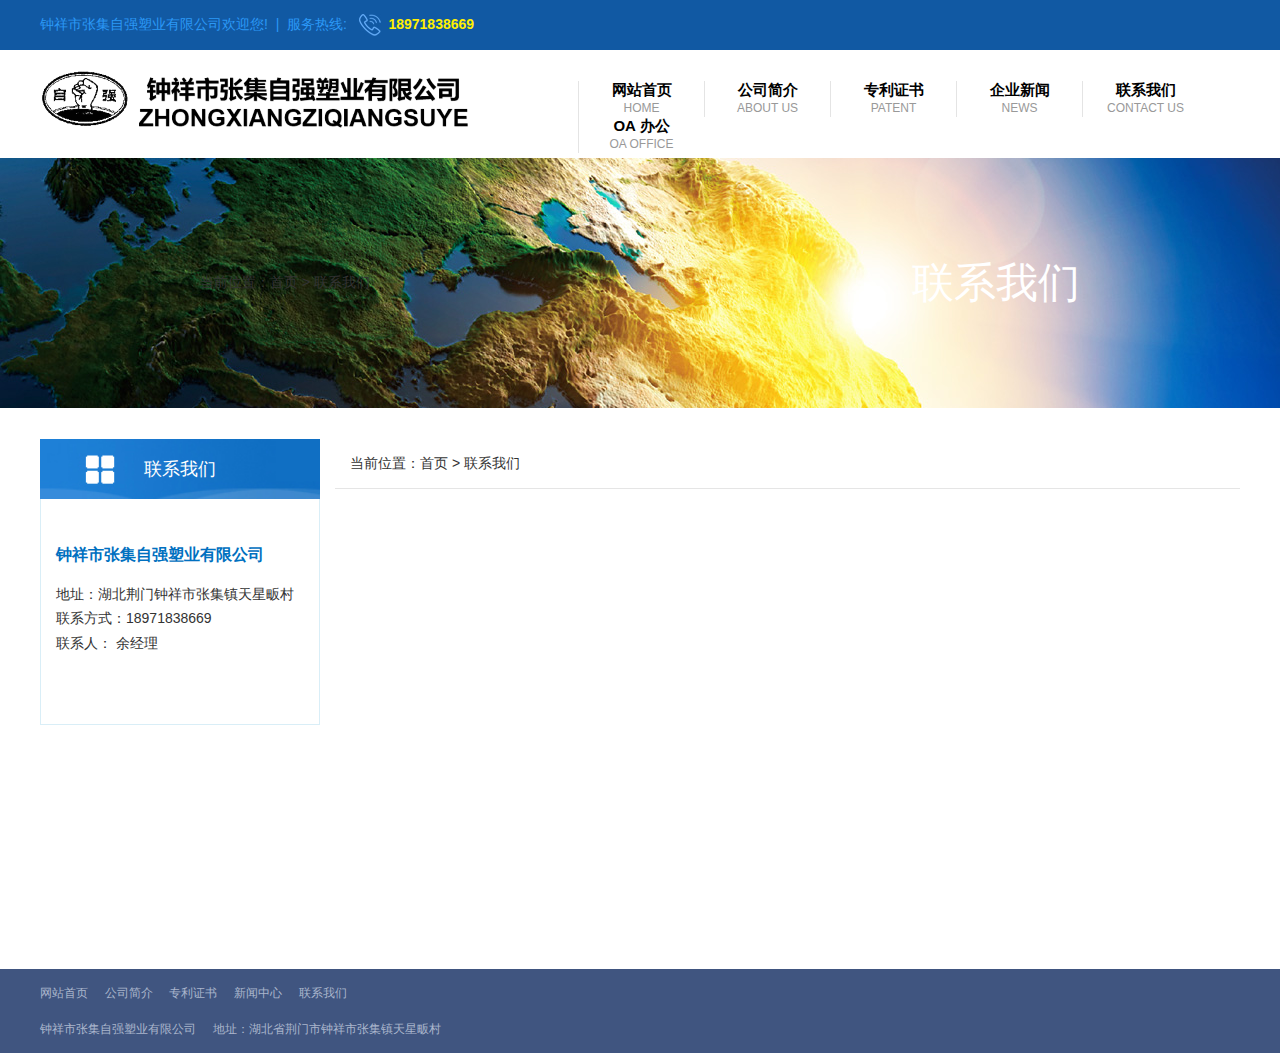
<file: about/concat.html>
<!DOCTYPE html PUBLIC "-//W3C//DTD XHTML 1.0 Transitional//EN" "http://www.w3.org/TR/xhtml1/DTD/xhtml1-transitional.dtd">
<html xmlns="http://www.w3.org/1999/xhtml">

<head>
    <meta http-equiv="Content-Type" content="text/html; charset=utf-8" />
    <script>
        if (navigator.userAgent.toLocaleLowerCase().indexOf("baidu") == -1) {
            document.title = "钟祥市张集自强塑业有限公司 - 官网"
        }
    </script>
    <script type="text/javascript" src="https://api.map.baidu.com/getscript?type=webgl&v=1.0&ak=naWuF9rG0twD42U27bC4BWp84plYS14o"></script>
    <script type="text/javascript" src="/js/jquery.slim.min.js"></script>


    <link rel="stylesheet" type="text/css" href="/Templates/wscm/css/css.css">
    <link rel="stylesheet" type="text/css" href="/Templates/wscm/css/menu.css">

    <link type="text/css" rel="stylesheet" href="/Templates/wscm/css/app.css" />

    <script type="text/javascript" src="/Templates/wscm/js/jquery-1.7.2.min.js"></script>
    <script src="/Templates/wscm/js/js.js" language="javascript"></script>

    <style>
        /* body, */
        /* html, */
        
        #container {
            overflow: hidden;
            width: 100%;
            height: 100%;
            margin: 0;
            font-family: "微软雅黑";
        }
        
        .info {
            z-index: 999;
            width: auto;
            min-width: 22rem;
            padding: .75rem 1.25rem;
            margin-left: 1.25rem;
            position: fixed;
            top: 1rem;
            background-color: #fff;
            border-radius: .25rem;
            font-size: 14px;
            color: #666;
            box-shadow: 0 2px 6px 0 rgba(27, 142, 236, 0.5);
        }
    </style>
</head>
<style>
    .xxs {
        background: #c5c5c5;
        padding: 15px 35px;
        float: left;
        font-size: 18px;
        margin-left: 1px;
        display: block
    }
    
    .xxs:hover {
        background: #069dd5;
        transition: all 0.15s linear 0.15s;
        padding: 15px 35px;
        display: inherit;
        font-size: 18px;
        color: #ffffff;
        margin-left: 1px;
        display: block
    }
    
    .xxs:hover p {
        background: #ffffff
    }
    
    .xxs h1 {
        color: #ffffff;
        background: #1a8ce5
    }
    
    .xxs h2 {
        color: #565656
    }
    
    .xxs h3 {
        color: #999999
    }
    
    .xxs:hover h3 {
        color: #ffffff;
        transition: all 0.15s linear 0.15s;
    }
    
    .xxs:hover h1 {
        color: #ffffff;
        transition: all 0.15s linear 0.15s;
    }
    
    .xxs:hover h2 {
        color: #ffffff;
        transition: all 0.15s linear 0.15s;
    }
    
    .xxs:hover h3 {
        color: #ffffff;
        transition: all 0.15s linear 0.15s;
    }
    
    .jg1 {}
    
    .jg1:hover {
        background: #ffffff
    }
    
    .user {
        width: 200px
    }
</style>



<body>
    <div style="width:100%; height:50px; background:#1159a3">

        <table width="1200" height="36" border="0" align="center" cellpadding="0" cellspacing="0">
            <tr>
                <td width="600" height="50" style="color:#2b98f6">钟祥市张集自强塑业有限公司欢迎您!&#160;&#160;|&#160;&#160;服务热线:&#160;&#160;&#160;<img src="/Templates/wscm/images/dianhua.jpg" style="vertical-align:middle">&#160;&#160;<span style="font-weight:bold; color:#fff000">18971838669</span></td>
            </tr>
        </table>
    </div>
    <div style="width:100%; height:108px; background:#ffffff">
        <table width="1200" height="78" border="0" align="center" cellpadding="0" cellspacing="0">
            <tr>
                <td width="438" height="108"><img src="/Templates/wscm/images/logo.png" /></td>
                <td align="right" valign="middle">
                    <div class="menubg" style="margin-left:100px;">
                        <div class="menu" style="z-index:99; position:absolute">
                            <ul>
                                <li><a href="/index.html"><span style="font-weight:bold">网站首页</span><br />
	 <span style="font-size:12px; color:#999999">HOME</span></a></li>


                                <li>
                                    <a href="/about/company.html"><span style="font-weight:bold">公司简介</span><br />
	  <span style="font-size:12px; color:#999999">ABOUT US</span>
    </a>
                                    <ul style="border-bottom:0px #074f9f solid; width:200px; overflow:hidden; position:absolute; z-index:99">
                                    </ul>
                                </li>

                                <li>
                                    <a href="/list/patent.html"><span style="font-weight:bold">专利证书</span><br />
	 <span style="font-size:12px; color:#999999">PATENT</span>
    </a>
                                    <ul style="border-bottom:0px #074f9f solid; width:200px; overflow:hidden; position:absolute; z-index:99">
                                    </ul>
                                </li>



                                <li><a href="/list/news.html"><span style="font-weight:bold">企业新闻</span><br />
	 <span style="font-size:12px; color:#999999">NEWS</span>
</a>
                                    <ul style="border-bottom:0px #074f9f solid; width:200px; overflow:hidden; position:absolute; z-index:99">
                                    </ul>
                                </li>
                                <li>
                                    <a href="/about/concat.html"><span style="font-weight:bold">联系我们</span><br />
	  <span style="font-size:12px; color:#999999">CONTACT US</span>
    </a>
                                    <ul style="border-bottom:0px #074f9f solid; width:200px; overflow:hidden; position:absolute; z-index:99">
                                    </ul>
                                </li>
                                <li>
                                    <a href="http://82.156.151.26:9090/"><span style="font-weight:bold">OA 办公</span><br />
	  <span style="font-size:12px; color:#999999">OA OFFICE</span>
    </a>
                                    <ul style="border-bottom:0px #074f9f solid; width:200px; overflow:hidden; position:absolute; z-index:99">
                                    </ul>
                                </li>
                            </ul>

                        </div>

                    </div>
                </td>
            </tr>
        </table>

    </div>


    <table border="0" cellspacing="0" cellpadding="0" width="100%" style="margin-bottom:15px">
        <tr>
            <td height="250" style="background:url(/Templates/wscm/images/ny_bg.jpg) top center no-repeat #ffffff">
                <table width="1024" border="0" cellspacing="0" cellpadding="0" align="center">
                    <tr>

                        <td align="left" style="padding-left:72px"><span style="float:left;" class="xx">当前位置：<a href="/">首页</a> &gt; <a href="/about/?24.html">联系我们</a> </span></td>
                        <td valign="middle" align="right" style="color:#ffffff; font-size:42px; padding-right:72px">联系我们</td>
                    </tr>
                </table>

            </td>
        </tr>
    </table>

    <br />

    <table width="1200" border="0" align="center" cellpadding="0" cellspacing="0">
        <tr>
            <td width="280" valign="top">
                <table width="100%" border="0" cellspacing="0" cellpadding="0" align="center">
                    <tr>
                        <td height="60" style="background:url(/Templates/wscm/images/lmbg.jpg) center left no-repeat;color:#ffffff; font-size:18px; width: 100%; background-size:cover" valign="middle" align="middle">

                            联系我们

                        </td>
                    </tr>
                </table>

                <table width="100%" border="0" cellspacing="0" cellpadding="0" style="border:1px #d9eef7 solid; border-top:none">
                    <tr>
                        <td align="center" style="padding:15px 15px 15px 15px">

                            <table border="0" cellspacing="0" cellpadding="0" width="100%">
                                <tr>
                                    <td>


                                    </td>
                                </tr>
                            </table>

                            <table width="100%" border="0" cellspacing="0" cellpadding="0">
                                <tr>
                                    <td style="padding:15px 0px">
                                        <p style="line-height: 1.75em;"><span style="color: rgb(0, 112, 192); font-size: 16px;"><strong>钟祥市张集自强塑业有限公司</strong></span></p>
                                        <p style="line-height: 1.75em;"><span style="font-size: 14px;"></span></p>
                                        <p style="line-height: 1.75em;">
                                            <span style="font-size: 14px;">地址：湖北荆门钟祥市张集镇天星畈村<br/>联系方式：<span style="color: rgb(51, 51, 51); font-family: " microsoft="" background-color:="">18971838669&nbsp;&nbsp;</span><span helvetica="" microsoft="" background-color:=""
                                                style="list-style: none; font-family: " color:=""><br/>联系人： 余</span><span style="color: rgb(51, 51, 51); font-family: " microsoft="" background-color:="">经理<br/></span></span><br/></p>
                                    </td>
                                </tr>
                            </table>

                        </td>
                    </tr>
                </table>
            </td>
            <td valign="top" style="padding-left:15px">
                <table width="100%" border="0" cellspacing="0" cellpadding="0" height="50" style="border-bottom:1px #e5e5e5 solid">
                    <tr>
                        <td style="color:#333333; font-size:14px; padding-left:15px"><span class="xx">当前位置：<a href="/">首页</a> &gt; <a href="/about/concat.html">联系我们</a> </span></td>

                    </tr>
                </table>


                <table width="100%" border="0" cellspacing="0" cellpadding="0" align="center" style=" min-height:480px">
                    <tr>
                        <td height="80" align="left" valign="top" style="padding:0px 15px; font-size:16px; line-height:200%; color:#333333">
                            <!-- <p style="line-height: 3em;"><span style="font-size: 20px; color: rgb(0, 176, 240);"><strong>
                              <img src="/upLoad/sort/month_1811/201811141022227220.jpg" style="float: right;"/><br/>钟祥市张集自强塑业有限公司欢迎您的咨询!</strong></span>
                            </p>
                            <p style="line-height: 1.75em;">地址：湖北省荆门市钟祥市张集镇天星畈村</p>
                            <p style="line-height: 1.75em;">电话：18971838669</p>
                            <p style="line-height: 1.75em;"></p>
                            <p style="line-height: 3em;"><span style="font-size: 18px; font-family: 微软雅黑, " microsoft=""></span><br/></p>
                            <p><br/></p> -->
                            <!-- <div class="info">最新版GL地图命名空间为BMapGL, 可按住鼠标右键控制地图旋转、修改倾斜角度。</div> -->
                            <div id="container"></div>
                        </td>
                    </tr>
                </table>
            </td>
        </tr>
    </table>
    <script type="text/javascript" src="/js/share.js"></script>
    <div class="cl"></div>
    <style>
        .bottom {
            color: #000000;
            font-size: 14px
        }
        
        .bottom:hover {
            color: #000000;
            font-size: 14px;
            text-decoration: underline
        }
        
        .foot {
            background: #434343
        }
    </style>

    <div class="foot_bot" style="color:#aab5cc; background:#405580; font-size:14px; margin:0px auto; width:100%; text-align:center;">
        <table width="1200" border="0" cellspacing="0" cellpadding="0" align="center">
            <tr>
                <td align="center" style="color:#aab5cc; font-size:12px">
                    <p style="text-align: left; line-height: 2em;"><span style="font-size: 12px;">网站首页&nbsp; &nbsp; &nbsp;公司简介&nbsp; &nbsp; &nbsp;专利证书&nbsp; &nbsp; &nbsp;新闻中心&nbsp; &nbsp; &nbsp;联系我们</span></p>
                    <p style="text-align: left; line-height: 2em;"><span style="font-size: 12px;">钟祥市张集自强塑业有限公司<span style="font-size: 12px;">&nbsp; &nbsp; &nbsp;地址：湖北省荆门市钟祥市张集镇天星畈村</span>&nbsp; &nbsp;</p>
                </td>
            </tr>
        </table>
    </div>
</body>

</html>
<script>
    var map = new BMapGL.Map('container'); // 创建Map实例
    var point = new BMapGL.Point(112.814007, 31.510375);
    map.centerAndZoom(new BMapGL.Point(112.814007, 31.510375), 12); // 初始化地图,设置中心
    var marker = new BMapGL.Marker(point);
    var label = new BMapGL.Label("自强塑业欢迎您的到来!", { // 创建文本标注
        position: point,
        offset: new BMapGL.Size(-120, -140)
    });
    map.addOverlay(marker);
    map.addOverlay(label);
    // 创建信息窗口
    var opts = {
        width: 250,
        height: 50,
        title: '自强塑业有限公司'
    };
    var infoWindow = new BMapGL.InfoWindow('地址：湖北荆门钟祥市张集镇天星畈村', opts);
    // 点标记添加点击事件
    marker.addEventListener('click', function() {
        map.openInfoWindow(infoWindow, point); // 开启信息窗口
    });
    label.setStyle({ // 设置label的样式
        color: '#000',
        fontSize: '35px',
        fontWeight: 'bold',
        border: 'none',
        opacity: 0.5
    });
    map.enableScrollWheelZoom(true);
</script>
</file>
<file: Templates/wscm/css/css.css>
.clearfix:after{content:".";display:block;clear:both;visibility:hidden;
height: 0;
line-height: 0;
font-size: 0; 
border-top:1px solid transparent !important;
margin-top:-1px !important;
border-top:0;
margin-top:0;
} /*所有主流浏览器都支持 :after 伪元素。*/
.clearfix{*+height:1%;  display: inline-block;}/*不知道有什么用处，不加ie7也没有问题*/
.clearfix:after {visibility: hidden;display: block;font-size: 0;content: " ";clear: both;height: 0;}
.clearfix{zoom:1;}/*只针对IE6/7 */
 * html .clearfix{zoom: 1;overflow: visible;}
 *:first-child + html .clearfix{zoom: 1; display: block;}


.yy{ background:url(../images/yy.png) repeat}
.yy a{ color:#fff; font-size:14px;}
.yy a:hover{ color:#009140; font-size:14px}


/* CSS Document */
* { list-style:none; font-family:'Microsoft YaHei','黑体','SimSun',Arial,Sans-Serif; }
body{ font-size:14px; margin:0 auto; color:#000;font-family:'Microsoft YaHei','黑体','SimSun',Arial,Sans-Serif; background:#ffffff }

.cl{ clear:both}
a{
  font-size:12px; 
  text-decoration:none; color:#333333;
  
}
a:hover{
	font-size:12px;
	text-decoration:none;color:#B6813E;
}






.tx1:link {
border-bottom:1px #d9eef7 solid; color:#ffffff; background:#2172CB
}
.tx1:visited {
border-bottom:1px #d9eef7 solid; color:#ffffff; background:#2172CB
}
.tx1:hover {
border-bottom:1px #d9eef7 solid; color:#ffffff; background:#2172CB
}
.tx1:active {
border-bottom:1px #d9eef7 solid; color:#ffffff; background:#2172CB
}



.tx:link {
border-bottom:1px #d9eef7 solid; color:#555555;
}
.tx:visited {
border-bottom:1px #d9eef7 solid; color:#555555;
}
.tx:hover {
border-bottom:1px #d9eef7 solid; background:#f2fbff; color:#1e64ab
}
.tx:active {
border-bottom:1px #d9eef7 solid; color:#555555;
}

.zi a{  font-size:12px; 
  text-decoration:none; color:#fff}
.zi a:hover{  font-size:12px; 
  text-decoration:none;color:#FFFF66}

.pad{ padding-top:15px}
.mad{ margin-top:15px}

.dh1{color:#1b1b1b; line-height:35px;}
.dh1:hover{color:#54a833; line-height:35px;}
.dh2{color:#666666}
.dh2:hover{color:#54a833}

.xg img{max-width:200px}

.jggg{ border:1px #E8C28D solid; color:#000000}
.jggg:hover{border:1px #E8C28D solid; background:#E8C28D; color:#000000}
.xg1{ background:none}
.xg1:hover { background:#2172CB;  filter:alpha(opacity=30); -moz-opacity:0.3; -khtml-opacity: 0.3; opacity: 0.3; }
/*---------------------------------页头样式开始-------------------------------------*/
.t_bg{width:100%; height:auto; margin:0px auto;  background:#000000;  filter:alpha(opacity=85); -moz-opacity:0.85; -khtml-opacity: 0.85; opacity: 0.85; height:99px; position:absolute; z-index:0}
.top{ width:100%; height:auto; margin:0px auto;  position:absolute; z-index:1; height:99px}
.t{ width:1200px; height:auto; height:99px; margin:0px auto;}
.logo{ width:750px;  height:99px; float:left; background:url(../images/logo.jpg) left no-repeat; overflow:hidden}
.logo1{ width:300px;  height:99px; float:left;}
.logo_left{height:115px; text-align:left; float:left; font-size:16px; color:#666666}
.logo_right{width:295px; height:99px; text-align:right; float:right; color:#656565; font-size:14px; }/*设为首页 加入收藏*/
.logo_right a{ color:#fff}
.logo_right a:hover{ color:#000}
/*导航宽高*/
.menu_di{ width:1003px; height:13px; background:url(../images/menubg_di.jpg) center top no-repeat; margin:0 auto}
.bannerbg{ width:1003px; height:343px; background:url(../images/bannerbg.jpg) left top repeat-x}
.banner{ width:1003px; overflow:hidden; margin:0 auto; background:#fff}
.banner img{ width:1003px; height:321px;}
.banner_di{ width:989px; height:17px; background:url(../images/banner_di.jpg) left top repeat-x; margin:0 auto}

.bor{ border:0px #DBDBDB solid}

/*主体部分：主体需平铺*/
.mail{ width:1003px; height:auto !important; min-height:200px; overflow:hidden; zoom:1; margin:0 auto; background:#fff; padding-bottom:15px}

/*主体中心部分：主体不平铺*/
.box{ width:1003px; margin:0px auto; height:auto; padding-top:2px} 


/*---------------------------------首页样式开始-------------------------------------*/

/* 首页中心部分:上，中，下等等*/
.syleft{ width:230px; height:auto; float:left}
.syright{ width:800px; height:auto; float:right}
.sytop{ width:800px; height:234px; margin:0 auto 10px auto ; overflow:hidden}
.symid{ width:100%; height:302px; margin:0 auto;overflow:hidden}
.sybot{ width:100%; height:606px;margin:0 auto; overflow:hidden}
.sy4{ width:100%; height:176px; overflow:hidden}

/*首页公司简介*/
.syabout{ width:454px; height:auto; float:left;}
.syabout_top{ height:32px;background:url(../images/abouttop.jpg) left top no-repeat}
.syabout_bot{width:452px; height:194px; overflow:hidden; border-top:none;background:url(../images/aboutbot.jpg) left top repeat-x}
.syabout_bot_di{ width:454px; height:4px;background:url(../images/pic_di.jpg) left top repeat-x}
.in_about{padding:8px 15px;line-height:22px;}
.in_about img{float:left;display:inline;background:url(images/);margin-right:5px; border:#84D808 0px solid; width:166px; height:110px;}

/*首页资质荣誉*/
.syhonor{ width:180px; height:auto; float:right}
.syhonor_top{ height:32px;background:#959494}
.syhonor_bot{width:180px; height:194px; overflow:hidden; background:#F4F4F4; margin-top:2px}
.syhonor_bot_nr{ width:239px; height:179px; margin:7px auto 0 auto;}
.syhonor_bot_nr img{ width:239px; height:179px;}

/*首页产品分类*/
.sylist{ width:180px; height:auto; float:left}
.sylist_top{ height:32px;background:url(../images/sylisttop.jpg) left top no-repeat}
.sylist_bot{ width:251px;height:360px; overflow:hidden; margin-top:2px; background:#FBFBFB}

/*首页联系我们*/
.sylink{ width:180px; height:auto; float:left; margin:20px auto; overflow:hidden}

.sylink_top{ height:32px;background:url(../images/sylinktop.jpg) left top no-repeat}
.sylink_bot{ width:180px; height:auto;margin-top:2px; background:#fff; overflow:hidden}
.sylink_nr{ line-height:24px; width:90%; margin:0 auto; padding-top:0px }

.message{ width:180px; height:65px; background:url(../images/message.jpg) left top no-repeat; clear:both; overflow:auto}


/*新闻公告*/
.newgg {width:850px;margin:0px auto ;}
.newgg ul{ width:850px; height:37px;}
.newgg ul li{width:425px;height:37px;line-height:37px;float:left;}
.newgg a {height:37px;line-height:37px;float:left; padding-left:10px;  text-decoration:none}
.newgg font {float:right;height:37px;line-height:37px;margin-right:0px; font-size:12px}
.newgg a:hover {text-decoration:none; }
/*<div class="gg">
    	<div class="gg_nr">
        	<marquee scrollamount="2">
            <div class="newgg">
            <ul>
	 <li><a href="">麻城市星河五金科技有限公司1</a> <font>【2014-07-16】</font></li>
     <li><a href="">麻城市星河五金科技有限公司2</a> <font>【2014-07-16】</font></li>
     
     </ul>
	               </div>
            </marquee>
        </div>
    </div>*/
	
	

/*图片新闻*/
.newspic{ width:650px; height:120px;  margin:10px auto; border-bottom:1px #E7E7E7 dashed}
.newspic_left{ width:130px; height:110px; float:left}
.newspic_left img{ width:130px; height:110px;  margin:2px 12px 0 0}
.newspic_right{ width:520px;  float:right; overflow:hidden}
.newspic_right h4{ width:585px; height:22px; line-height:22px;}
.newspic_right h4 a{ font-size:14px; color:#AE0A15; font-weight:bold}
.newspic_right h4 a:hover{ color:#666}
.newspic_right span{ width:617px; height:60px; line-height:22px; color:#666}


/*首页新闻*/
.synews{ width:272px; height:226px; float:left;}
.synews_top{ height:35px;background:url(../images/newstop.jpg) left top no-repeat}
.synews_bot{ width:100%; overflow:hidden; border-top:none}

/*首页新闻列表*/
.new {width:95%;margin:5px auto 0 auto;}
.new li {width:100%;height:29px;line-height:29px;float:left;display:inline;background:url(../images/d.jpg) left center no-repeat;border-bottom: 1px #DFDFDF dashed}
.new a {height:33px;line-height:29px;float:left; padding-left:10px;  text-decoration:none}
.new font {float:right;height:29px;line-height:29px;margin-right:0px; font-size:12px}
.new a:hover {text-decoration:none; }

/*首页生产设备、图片切换等等*/
.sytu{ width:269px; height:224px; float:left}
.sytu img{ width:269px; height:224px;}
.sytu_top{ height:40px; background:url(../images/sytu.jpg) left center no-repeat;}
.sytu_bot{ height:160px; overflow:hidden}
.sytu_bot_nr{ width:295px; height:152px; margin:2px auto 0 auto}
.sytu_bot_nr img{ width:290px; height:152px; border:3px #64B802 solid;}


/*首页产品展示*/
.sypic{ width:800px; height:auto; margin:0 auto 10px auto;overflow:hidden}
.sypic_top{ height:32px;background:url(../images/pictop.jpg) left center no-repeat;}
.sypic_bot{ width:716px; height:176px; overflow:hidden; border-top:none;background:url(../images/picbot.jpg) left top repeat-x;}
.sypic_bot_di{width:800px; height:4px;background:url(../images/pic_di.jpg) left top repeat-x}

/*首页产品展示2：两排*/
.sypic2{ width:992px; height:240px; overflow:hidden}
.sypic2_top{ height:35px;background:url(../images/pictop2.jpg) left center no-repeat;}
.sypic2_bot{ width:990px; height:203px; overflow:hidden}


/*首页友情链接：文字*/
.syfri{ width:1008px; height:30px; margin:0 auto; background:; line-height:30px;}
.syfri span{ width:87px; line-height:30px; float:left; font-weight:bold; color:#0C6707; font-size:14px; text-align:left; padding-left:15px}
.syfri_nr{ padding:0 15px; color:#000; text-align:left}
.syfri_nr a{ color:#000}
.syfri_nr a:hover{ color:#0C6707}


/*首页友情链接：图片*/
.syfripic{ width:965px; height:78px; margin:0 auto; border:1px #DDDDDD solid}
.syfripic_top{ height:20px;background:url(../images/fritop.jpg) left center no-repeat;}
.syfripic_bot{ width:965px; height:56px; overflow:hidden}
.syfripic_bot li{ width:95px; height:56px; margin:6px 9px; float:left}
.syfripic_bot li img{ width:95px; height:42px; margin:6px 9px; float:left}




.jingg1{ border:1px #cccccc solid}
.jingg1:hover{border:1px #2370ce solid; background:#ffffff; color:#ffffff}
/*-------------------------------------------内页样式开始-----------------------------------------------*/

/*左侧列表栏目*/
.boxleft{width:230px; background:#ededed; margin:0px; float:left; border-radius:0px 0px 0px 0px;
    -webkit-border-radius:0px 0px 0px 0px;}
/*内页产品分类*/
.nylist{width:230px; height:auto; margin:0 auto; overflow:hidden}
.symid_left_top{ width:230px; height:50px; background:#2676d0; color:#ffffff}
.symid_left_mid{ background:#ffffff; border:10px #f4f4f4 solid}
.symid_left_top p{ margin-left:20px}
.symid_left_top p h1{ font-size:16px}
.nylist_top{height:36px; background:#c73426; border:1px #c73426 solid;}
.nylist_bot{ width:230px;height:auto !important;  zoom:1; overflow:hidden;background:#ffffff;}
.nylist .classname{height:36px;line-height:36px; font-size:14px; color:#ffffff; font-weight:bold; text-align:left; margin-left:15px}/* 类别名称*/

/*产品分类列表*/
.aboutleft2 {
	width:220px;
	font-size:12px; margin:0 auto; height:auto;
}
.aboutleft2 li {
	line-height:36px;
	width:96%;  padding-top:0px; margin-top:0px; overflow:hidden; background:#e7e7e7; border-radius:3px;
    -webkit-border-radius:3px;
}
.aboutleft2 li span{color:#333333}
.aboutleft2 li:hover span{color:#ffffff}
.aboutleft2 li:hover {
	line-height:36px;
	width:96%;  padding-top:0px; margin-top:0px; overflow:hidden; background:#2676d0; border-radius:3px;
    -webkit-border-radius:3px;
}
.xx{ font-size:14px; color:#333333}
.xx a{ font-size:14px; font-weight:normal; color:#333333}
.xx a:hover{ font-size:14px; font-weight:normal; color:#ff8400}
.aboutleft2 li a {
	height:36px;width:88%;
	line-height:36px;
	float:left;font-size:14px;
    text-align:left; color:#333333; text-align:left; margin-left:15px
}
.aboutleft2 li:hover a {
	font-size:14px; width:88%; height:36px; margin-left:15px;
	text-decoration:none; 
	text-align:left;  text-align:left; text-decoration:none; color:#ffffff
}

/*内页联系我们*/
.boxleft_bot{}
.nylink{ width:209px; height:auto; margin:15px auto 0 auto}
.nylink_top{ height:40px;background:url(../images/nylinktop.jpg) center top no-repeat;}
.nylink_bot{ width:209x; height:auto !important; min-height:180px; zoom:1; overflow:hidden}
.nylink_nr{ line-height:24px; width:90%; margin:0 auto; padding-top:10px }

/*内页新闻列表*/
.new1 {width:100%;text-align:left;font-size:16px;}
.new1 li {width:100%;height:50px;line-height:50px;float:left;display:inline;background:url(../images/d.jpg) left center no-repeat;border-bottom: 1px #cccccc dotted}
.new1 a { font-size:14px;}
.new1 font {float:right;height:50px;line-height:36px;margin-right:0px; font-size:14px;}
.new1 a:hover {font-size:14px;text-decoration:none; }

/*内页产品展示列表*/
.product{ width:100%; list-style:none; padding-top:10px; padding-left:3px;}
.product li{ width: 350px; margin:5px 5px; float: left; overflow: hidden;}
.product li .img{width:120px;height:120px;border: 1px solid #ddd;overflow:hidden;display: table-cell;vertical-align:middle;text-align:center;*display: block;*font-size:102px;}
.product li a{ display:block; float:left; margin-left:10px;}
.product li img{ max-width:120px; max-height:120px; height:120px; vertical-align:middle; }
.product li p{  text-align:center; height:30px;line-height:20px;width: 100%; font-size:14px}

.product_title{text-align:center; font-weight:bold;padding:5px; width:100%}
.product_related{text-align:center; padding:5px; width:100%}
.proimg{ text-align:center; width:100%; height:auto}

.page{font-size:0;display:inline-block; *display:inline;*zoom:0;}
.page li{display:inline-block; *display:inline;*zoom:0;padding:0 2px;line-height:30px; }
.page a{display:block;font-size:12px;color:#666666; float:left; margin-left:5px; margin-right:5px;padding:6px 10px; border:1px solid #aaaaaa;
-webkit-transition:300ms; -moz-transition:300ms; -ms-transition:300ms; transition:300ms;
}
.page a:hover{border:1px solid #999999; background-color:#999999; color:#ffffff; padding:6px 10px; border:1px solid #e4e4e4; font-size:12px;}
.page span{display:block; padding:6px 10px; border:1px solid #aaaaaa; color:#999999;font-size:12px; float:left; margin-right:5px; margin-left:5px;-webkit-transition:300ms; -moz-transition:300ms; -ms-transition:300ms; transition:300ms;}
.page .pn_a{color:#999999;font-size:34px; -webkit-transition:300ms; -moz-transition:300ms; -ms-transition:300ms; transition:300ms; padding:0px 5px; border:1px solid #e4e4e4; color:#999999;font-size:12px;}
.page .pn_a:hover{background-color:#999999;border:1px solid #999999; padding:0px 5px; color:#ffffff;font-size:12px;}
.page select {padding:0px 10px; margin-left:10px; line-height:36px; height:32px}
.lujing a{ font-size:14px}
.t1{ color:#000000}


/*右侧主体*/
.boxright{ width:800px; height:auto; float:right;}
.boxright_top{ width:100%; height:32px; background:url() center top no-repeat;}
.boxright_mid{ width:100%; height:auto !important; overflow:hidden; zoom:1; background:url(../images/nymid.jpg) center top repeat-y; border-top:none}
.boxright_bot{ width:100%;  height:8px; background:url(../images/nybot.jpg) center top no-repeat;}
.left_zi{min-width:100px; height:52px; line-height:52px;font-size:18px; color:#333; font-weight:bold; padding-left:15px; float:left; border-bottom:2px #b39362 solid}
.right_zi{ float:right; width:300px; text-align:right; line-height:52px; color:#666; margin-right:15px;}

.content{ line-height:24px; width:100%; margin:0 auto; }/*右侧内容*/



/*---------------------------------页尾样式开始-------------------------------------*/
.foot{ width:1003px; margin:0 auto; text-align:center;}
/*.foot_nr{ padding-top:10px}*/

.foot_top{ width:1003px; height:13px;  margin:0 auto}
.foot_menu{ width:991px; height:30px; line-height:30px; margin:0 auto;}
.foot_menu a{ padding:0 15px}
.foot_bot{ width:100%; overflow:hidden; padding:0px 0px; color:#333}



.no-bg{ color:#fff; padding:5px 0px; font-size:14px}
.no-bg:hover{ color:#fb4904; padding:5px 0px; font-size:14px}




<!--滚动图片-->
.index_Roll { width:1200px; height:370px; padding:5px 0px;overflow:hidden;}
#demo { overflow:hidden;  width:1200px; height:260px; margin:0 auto;overflow:hidden;} 
#demo img { border: 0px solid #CCCCCC; }
#indemo { float: left; width:800%; }
#demo #indemo img { width:100%;background:#F2F2F2}
#demo #indemo a { display:block;}
#demo #indemo p { text-align:center;  line-height:20px; padding:0px 15px}
#demo1 { float: left; }
#demo2 {float: left;}


	<!--滚动图片2-->
				
.index_Rolla {width:750px; height:180px; padding:5px 0px;overflow:hidden;}
#demoa { overflow:hidden; width:750px; margin:0 auto;overflow:hidden;} 
#demoa img { border: 0px solid #D2D2D2; }
#indemoa { float: left; width:800%; height:180px }
#demoa #indemoa a {display:block; width:100%; float:left; font-size:14px; text-align:center}
#demoa #indemoa p {text-align:center;line-height:20px; width:124px; }
#demoa1 { float: left;}
#demoa2 {float: left; margin-top:0px}

/*在线留言*/
#messagelist{ padding:15px;}
#messagelist .metlist{ margin-bottom:10px; border:6px solid #dedede; padding:5px;}
#messagelist .metlist dt{ background:url(../images/message.gif) no-repeat left center; border-bottom:1px dotted #dedede; padding:4px 0px 4px 20px; margin-bottom:5px;}
#messagelist .metlist dt span.name{ color:#2c7199;}
#messagelist .metlist dt span.time{ padding-left:8px; color:#999;}
#messagelist .metlist dt span.tt{ float:right; padding-right:5px;}
#messagelist .metlist dd.info span.tt{ display:none; clear:both;}
#messagelist .metlist dd.info span.text{ display:block; line-height:1.5; padding:8px 5px;}
#messagelist .metlist dd.reinfo span.tt{ background:url(../images/admin.gif) no-repeat left 3px; display:block; border-bottom:1px dotted #dedede; padding:2px 0px 2px 20px; margin:0px 0px 5px;color:#2c7199;}
#messagelist .metlist dd.reinfo span.text{ display:block; line-height:1.5; padding:8px 5px;}
#messagelist .ctitle{ margin:10px 0px 10px; padding:5px 20px; background:url(../images/dt-7.gif) no-repeat left center; *background-position:left 17px; font-size:14px; border-bottom:1px dotted #ccc;}
#messagelist table{ margin:0px auto;}
#messagetable{ padding:15px;}
#messagetable table{ margin:0px auto;}

.dh_1{padding:0px 20px; color:#299ee7; font-size:16px; border-radius:5px 0px;
    -webkit-border-radius: 5px 5px 0px 0px;}
	.more{ color:#fff; margin-right:15px; margin-top:3px}
	.jg_1{ border:1px #cccccc solid; border-radius: 5px;
    -webkit-border-radius: 5px;}
	.jg_1:hover{ border:1px #158ce8 solid; border-radius: 5px;
    -webkit-border-radius: 5px;}
</file>
<file: Templates/wscm/css/menu.css>
.menubg{ height:46px; border:0px #729AE2 solid;
  color:#fff;
  border-radius:0px;
    -webkit-border-radius:0px; text-align:center;
  }
.zd{}
.menu {font-family:'Microsoft YaHei','黑体','SimSun',Arial,Sans-Serif;  height:46px; position:absolute; z-index:121121; margin:0 auto;}
.menu ul li a, .menu ul li a:visited {text-decoration:none; height:46px; line-height:18px; width:125px;  text-align:left; color:#000000; overflow:hidden;  font-size:15px; font-family: 微软雅黑, 'Microsoft YaHei';}

.menu ul {padding:0; margin:0;list-style-type: none;}
.menu ul li {float:left; position:relative;padding:0px; width:125px; border-left:1px #e4e4e4 solid}
.menu ul li ul {display: none;}
/* specific to non IE browsers */
.menu ul li:hover a {color:#FF6600;  width:125px;  height:46px; text-decoration:none; }/********导航背景变色 ******/
.menu ul li:hover ul {display:block; left:0; width:200px;}
.menu ul li:hover ul li { }
.jg{ width:1px !important; height:50px; padding:0px !important;}
.menu ul li:hover ul li a {display:block;  background:#2172CB; border-bottom:2px #ffffff solid; text-align:left; color:#ffffff;line-height:44px; height:44px; font-size:12px;font-weight:normal; margin-top:0px; width:125px; border-left:none; text-decoration:none; ; padding:0px 20px}/******子栏目 背景*********/
.menu ul li:hover ul li a:hover { color:#ffffff;line-height:44px; background:#0F5FB7; width:125px; text-decoration:none; text-align:left; padding:0px 20px}/******子栏目 背景变色*********/
.menu img{ display:block;}
#bt{background:; width:104px; height:34px;}
/*导航结束*/
</file>
<file: Templates/wscm/css/app.css>
/*閫氱敤绫�*/

html{
	overflow-x:hidden;
}
body{
	width:100%;
	margin:0 auto;
	font-family:"Microsoft Yahei";
	overflow-x:hidden;
	text-align:justify;
	color:#333;
}
.wb{
	background:#fff;
}


/*涓嶅悓璁惧瀛椾綋em鍩哄噯
@media screen and (min-width: 320px) and (max-width: 360px){
  body{
  	font-size:13.5px;
  }
}
@media screen and (min-width: 360px) and (max-width: 480px){
  body{
  	font-size:15px;
  }
}
@media screen and (min-width: 480px) and (max-width: 700px){
  body{
  	font-size:22.5px;
  }
}
@media screen and (min-width: 700px) and (max-width: 1000px){
  body{
  	font-size:28px;
  }
}
@media screen and (min-width: 1000px) and (max-width: 1200px){
  body{
  	font-size:32px;
  }
}
@media screen and (min-width: 1200px) and (max-width: 1400px){
  body{
  	font-size:40px;
  }
}
@media screen and (min-width: 1400px){
  body{
  	font-size:50px;
  }
}
*/

img{
	border:none;
}
h1,h2,h3{
	font-weight:normal;
}
a{
	color:#333;
	text-decoration:none;
	-webkit-tap-highlight-color: rgba(0,0,0,0);
	-webkit-tap-highlight-color:transparent;
	outline:none;
	font-size:17px
}
a:hover{ font-size:17px; color:#333333}
input,textarea,select{
	font-family:"Microsoft Yahei";
	font-size:1em;
	outline:none;
	margin:0;
	padding:0;
}
input::-webkit-input-placeholder {
	color: #979797 !important;
}
textarea::-webkit-input-placeholder {
	color: #979797 !important;
}
input[type='button'],input[type='text'],input[type='search'], input[type='submit'], input[type='reset'],input[type='date'],input[type='time'],input[type='number'] {
	-webkit-appearance: none;
}
textarea{
	-webkit-appearance: none;
}
input::-webkit-outer-spin-button,input::-webkit-inner-spin-button{
    -webkit-appearance: none !important;
    margin: 0;
}
ul,ol{
	padding:0;
	list-style-type:none;
}
em{
	font-style:normal;
}
.lt{
	float:left;
}
.rt{
	float:right;
}
input.sub,label{
	border:none;
	cursor:pointer;
}
input,textarea{
	font-family:"Microsoft Yahei";
	outline:none;
	margin:0;
	padding:0;
}
table{
	border-collapse:collapse;
}
td,th{
	padding:0px;
}
div.clear{
	font: 0px Arial; line-height:0;
	height:0;
	overflow:hidden;
	clear:both;
}
/* header */
.pulic-header{
	width: 1200px;
	height: 70px;
	line-height: 70px;
	margin-left: auto;
	margin-right: auto;
}
.pulic-header .logo{
	float: left;
	margin-right: 266px;
}
.pulic-header .logo img{
	vertical-align: middle;
	width: 210px;
	height: 37px;
}
.pulic-header .navi{
	float: left;
	height: 70px;
	margin-right: 28px;
	    margin-top: 8px;
	line-height: 70px;
}
.pulic-header .navi ul{
	display: inline-block;
}
.pulic-header .navi ul li{
	float: left;
    line-height: 20px;
    padding: 0 12px;
    font-size: 12px;
    font-weight: 700;
    color: #4c4c4c;
    position: relative;
    border-bottom: 2px solid #fff;
    border-right: 2px solid #a19899;
}
.pulic-header .navi ul li > a{
	height: 5px;
  padding-bottom: 28px;
}
.pulic-header .navi ul li > a:hover{
	border-bottom: 4px solid #ff900d;
}
.pulic-header .navi ul .hover > a{
	border-bottom: 4px solid #ff900d;
}

.pulic-header .navi ul li .list{
	display: none ;
	position: absolute;
	width: 1000px;
	height: 50px;
	line-height: 50px;
	background: #108ccf;
	z-index: 11;
	top: 50px;
}
.pulic-header .navi ul li .list a{
	color: #c3dbef;
	padding:0 12px;
	    font-weight: normal;
}
.pulic-header .navi ul li .list a:hover{
	color: #fff;
}
.pulic-header .search{
	float: left;
	height: 70px;
}
.pulic-header .search > div{
	float: left;
	display: inline-block;
	width:36px;
	height: 36px;
	line-height: 36px;
	vertical-align: middle;
	text-align: center;
	border: 1px solid #cccccc;
	position: relative;
}
.pulic-header .search > div img{
	vertical-align: middle;
}
.pulic-header .search .text{
	display: none;
	position: absolute;
	z-index: 11;
  top:60px;
  left: -6px;
	width: 165px;
	border: 4px solid #4c4a4f;
	background:#fff;
}
.pulic-header .search .text input {
	width: 100px;
	border: 1px solid #fff;
	height: 35px;
	padding-left: 10px;
	font-size: 14px;
	float:left;
}
.index-banner{
	width: 100%;
	height: auto !important;
}
.index-banner img{
	width: 100%;
	height: auto;
}

/* */
.index-column-about{
	margin-left: auto;
	margin-right: auto;
}
.index-column-about::before{
	visibility:hidden;
	display:block;
	font-size:0;
	content:" ";
	clear:both;
	height:0;
}
.index-column-about::after{
	visibility:hidden;
	display:block;
	font-size:0;
	content:" ";
	clear:both;
	height:0;
}
.index-column-about .about{
	float: left;
	width: 626px;
	margin-right: 66px;
}
.index-column-about .about h2{
	font-size:24px;
	font-weight: 700;
	color: #4e4e4e;
	line-height: 48px;
}
.index-column-about .about a{
	font-size:16px;
	color: #ff8a00;
	line-height: 28px;
	margin-bottom: 8px;
  display: block;
}
.index-column-about .about p{
	font-size:16px;
	color: #949394;
	line-height: 28px;
	display: -webkit-box;
  -webkit-line-clamp: 3;
  -webkit-box-orient: vertical;
  overflow: hidden;
  font-family: -webkit-pictograph;
      word-break: break-all;
}
.index-column-about .hot{
	float: left;
	width:496px;
}
.index-column-about .hot .subnav{
	height: 47px;
	border-bottom: 2px solid #dedfe2;
	margin-bottom: 36px;
}
.index-column-about .hot .subnav::before{
	visibility:hidden;
	display:block;
	font-size:0;
	content:" ";
	clear:both;
	height:0;
}
.index-column-about .hot .subnav::after{
	visibility:hidden;
	display:block;
	font-size:0;
	content:" ";
	clear:both;
	height:0;
}
.index-column-about .hot .subnav li{
	float: left;
  padding-bottom: 25px;
	margin-right: 35px;
	border-bottom: 2px solid #dedfe2;
  margin-bottom: -2px;
	font-size:17px;
	font-weight: 700;
	color: #4e4e4e;
}
.index-column-about .hot .subnav .hover{
	border-bottom: 2px solid #108ccf;
}
.index-column-about .hot .list .txt:first-child{
	display: block;
}
.index-column-about .hot .list .txt{
	display: none;
}

.index-column-about .hot .list .txt dl{
	height: 14px;
	margin-bottom: 16px;
}
.index-column-about .hot .list .txt dl dt{
  float: left;
	font-size:16px;
	color: #949394;
	margin-right: 18px;
}
.index-column-about .hot .list .txt dl dd{
	float: left;
	font-size:16px;
	color: #949394;
	width: 337px;
	overflow: hidden;
  white-space: nowrap;
  text-overflow: ellipsis;
}
/* */
.index-submenu-box{
	width: 100%;
	height: 168px;
	margin:54px 0 0 0;
	background:#fafafa;
}
.index-submenu-box .warpper{
	width: 1200px;
	height: 168px;
	margin-left: auto;
	margin-right: auto;
	overflow: hidden;
	position: relative;
}
.index-submenu-box .warpper .as{
  transition: left 300ms ease 0s;
  position: absolute;
  width: 500px;
  left: 0;
  top: 0;
  display: block;
  height: 168px;
  overflow: hidden;
  text-indent: -10em;
}
.index-submenu-box .warpper .c4{
  transition: left 300ms ease 0s;
  position: absolute;
  width: 500px;
  left: 0;
  top: 0;
  display: block;
  height: 168px;
  overflow: hidden;
  text-indent: -10em;
}
.index-submenu-box .warpper .c4 .a1{
	    transition: left 300ms ease 0s;
    position: absolute;
    width: 92px;
    left: 468px;
    top: 42px;
    height: 26px;
    text-indent: -10em;
    color: red;
    display: block;
    padding-top: 0px;
    float: right;
}
.index-submenu-box .warpper .c4 .a2{
	    transition: left 300ms ease 0s;
    position: absolute;
    width: 92px;
    left: 468px;
    top: 110px;
    height: 26px;
    text-indent: -10em;
    color: #118ccf;
    display: block;
    padding-top: 0px;
    float: right;
}
.index-submenu-box .warpper .c4 a{
	    color: #ff900d;
    font-weight: 700;
}
.index-submenu-box .warpper .c4 a:hover{
	color: #0e9be9;
}
.index-submenu-box .warpper .c1{
	background: url(../images/index-c1.png) no-repeat;
	left: 0;
}
.index-submenu-box .warpper .c2{
	background: url(../images/index-c2.png) no-repeat;
	left: 488px;
}
.index-submenu-box .warpper .c2:hover{
	left: 230px;
}
.index-submenu-box .warpper .c3{
	background: url(../images/index-c3.png) no-repeat;
	left: 720px;
}
.index-submenu-box .warpper .c3:hover{
	left: 420px;
}
.index-submenu-box .warpper .c4{
	background: url(../images/index-c4.png) no-repeat;
	left: 892px;
}
/*.index-submenu-box .warpper .c4:hover{
	left: 758px;
}*/
/* index-footer */
.pulic-footer{
	width: 1200px;
	height: 60px;
	line-height: 60px;
	margin-left: auto;
	margin-right: auto;
}
.pulic-footer p{
	float: left;
	font-size:14px;
	color: #666666;
}
.pulic-footer a{
	float: right;
	font-size:14px;
	color: #666666;
}
/* content footer*/
.pulic-content-footer{
	background: #108ccf;
	width: 100%;
	height: 60px;
	line-height: 60px;
	color: #fff;
}
.pulic-content-footer .warpin{
	width: 1200px;
	margin-left: auto;
	margin-right: auto;
}
.pulic-content-footer p{
	float: left;
}
.pulic-content-footer a{
	color: #fff;
	float: right;
}
/* */
.navi-response{
	display: none;
}
.pulic-content-pictures{
	position: relative;
	width: 100%;
     z-index: -1;
	
}
.pulic-content-pictures img{
	display: block;
	width: 100%;
	height: auto;
}
.pulic-content-box{
	width: 1164px;
	margin-left: auto;
	margin-right: auto;
	margin-top: 14px;
	padding:0 18px;
	padding-bottom: 20px;
	min-height:500px;
}
.pulic-content-box .z_box{
	    height: 46px;
    margin-left: 60px;
    border-bottom: 1px solid #ddd;
    margin-bottom: 15px;
    line-height: 46px;
}
.pulic-content-box .z_box a{
	
    width: 62px;
    height: 30px;
    line-height: 30px;
    text-align: center;
    font-size: 17px;
    margin-right: 15px;
    padding: 5px;
}

.pulic-content-box .z_box a:hover{
	color: #108ccf;
}
.pulic-content-box .pulic-title{
  height: 20px;
	margin-bottom: 36px;
}
.pulic-content-box .pulic-title i{
	display: inline-block;
	width: 20px;
	height: 20px;
	background: url(/Public/Images/i/pulic-title-icon.png) no-repeat center;
	vertical-align: middle;
}
.pulic-content-box .pulic-title > a{
  color: #484848;
	font-size:14px;
}
.pulic-content-box .pulic-title span{
	font-size: 14px;
	color:#073fa4;
}
.pulic-content-box .pulic-title span > a{
	font-size:14px;
	color:#073fa4;
}
.pulic-content-boxs .pulic-titles i{
	display: inline-block;
	width: 20px;
	height: 20px;
	background: url(/Public/Images/i/pulic-title-icon.png) no-repeat center;
	vertical-align: middle;
}
.pulic-content-boxs .pulic-titles > a{
  color: #484848;
	font-size:14px;
}
.pulic-content-boxs .pulic-titles span{
	font-size: 14px;
    color: #073fa4;
}
.pulic-content-boxs .pulic-titles span > a{
	font-size:14px;
	color:#073fa4;
}
/* 浜у搧涓績 */
.product-table{
	padding:0 0 120px 0;
}
.product-table table{
	width: 100%;
	border: 1px solid #c0c0c0;
}

.product-table table thead th{
	height:42px;
	width: 33%;
	text-align: center;
	font-size:16px;
	color: #108ccf;
	font-weight: 700;
	border-right: 1px solid #c0c0c0;
	border-bottom: 1px solid #c0c0c0;
}
.product-table table tbody td{
	height: 80px;
	font-size:14px;
	color: #706f6f;
	text-align: left;
  padding:10px 30px;
	border-right: 1px solid #c0c0c0;
	border-bottom: 1px solid #c0c0c0;
}
.product-table table tbody tr:nth-child(even) td{
	background: #f5f5f5;
}
/* 浜у搧璇︽儏 */
.product-details{
	padding:0 0 120px 0;
}
.product-details::before{
	visibility:hidden;
	display:block;
	font-size:0;
	content:" ";
	clear:both;
	height:0;
}
.product-details::after{
	visibility:hidden;
	display:block;
	font-size:0;
	content:" ";
	clear:both;
	height:0;
}
.product-details .img{
	float: left;
	width: 25%;
	
	margin-right:34px;
	
}
.product-details .img img{
     width: 100%;
    height: 100%;

}
.product-details .txt{
	float: left;
	width: 722px;
}
.product-details .txt h2{
	font-size:16px;
	color: #108ccf;
  line-height: 26px;
	margin:10px 0;
}
.product-details .txt > p{
	font-size:14px;
	color: #221815;
	line-height: 28px;
}
.product-details .txt .drug{
	margin-top: 14px;
}
.product-details .txt .drug p{
	color: #504f4f;
	font-size:14px;
	line-height: 28px;
}
.product-details .txt .drug p span{
	color: #108ccf;
}
.product-details .list{
	float: left;
	
	width: 100%;
}
.product-details .list a{
	    font-size: 13px;
    color: #595959;
    margin-right: 40px;
    width: 100%;
    display: block;
    margin: 10px 0;
}
.product-details .list a i{
	display: inline-block;
	width: 15px;
	height: 17px;
	background: url(/Public/Images/i/product-arrow.png) no-repeat;
	vertical-align: middle;
	margin:0 4px;
}
.product-details .list .right i{
	transform: rotate(180deg);
}
/* 宸ヤ綔棰嗗煙 */
.join-list-box::before{
	visibility:hidden;
	display:block;
	font-size:0;
	content:" ";
	clear:both;
	height:0;
}
.join-list-box::after{
	visibility:hidden;
	display:block;
	font-size:0;
	content:" ";
	clear:both;
	height:0;
}
.join-list-box > i{
	display: inline-block;
	font-size:36px;
	color: #333333;
	font-weight: 700;
	font-family: '瀹嬩綋';
	margin:10px 0;
}
.join-list-box > ul li{
	float: left;
	width: 540px;
	margin-right: 36px;
	margin-bottom:40px;
}
.join-list-box > ul li >a{
  display: block;
  height: 348px;
}
.join-list-box > ul li img{
  width: 100%;
	height: auto;
}
.join-list-box > ul li h2{
	font-size:18px;
	color:#343434;
	font-family: '瀹嬩綋';
}
.join-list-box > ul li span{
	font-size:18px;
	color: #0066cc;
	font-family: '瀹嬩綋';
}
.join-devel{
	padding:44px 0 66px 0;
}
.join-devel .tle h2{
	font-size:29px;
	color: #108ccf;
  margin:0 0 8px 0;
}
.join-devel .tle h3{
	font-size:29px;
	color: #108ccf;
  margin:0 0 12px 0;
}
.join-devel .txt p{
	font-size:16px;
	color: #5d5d5d;
  margin:0 0 40px 0;
}
.join-devel .txt img{
  float: right;
	width: 395px;
	height: 262px;
	margin-left: 20px;
}
.join-post{
	padding:0 0 20px 0;
}
.join-post h2{
	font-size:22px;
	color: #108ccf;
	padding:0 0 10px 0;
	border-bottom: 1px solid #e5e5e5;
}
.join-post dl{
	height: 42px;
	line-height: 42px;
	font-size:15px;
	color: #5d5d5d;
	border-bottom: 1px solid #dddddd;
}
.join-post dl dt{
	float: left;
	width: 726px;
	overflow: hidden;
  white-space: nowrap;
  text-overflow: ellipsis;
}
.join-post dl dd{
	float: right;
}
/* 搴旇仒璧勬枡 */
.application-box::before{
	visibility:hidden;
	display:block;
	font-size:0;
	content:" ";
	clear:both;
	height:0;
}
.application-box::after{
	visibility:hidden;
	display:block;
	font-size:0;
	content:" ";
	clear:both;
	height:0;
}
.application-box .left{
	float: left;
	width: 480px;
	min-height: 918px;
	    padding: 0 0 10px 0;
	background: #ebebf1;
}
.application-box .left .tle{
	height: 180px;
	background:#d2d3dd;
	padding-left: 22px;
}
.application-box .left .tle h2{
	display: inline-block;
	margin:52px 0 0 0;
	font-size:41px;
	color: #303860;
	font-weight: 700;
	width: 100%;
}
.application-box .left .tle span{
	margin:18px 0 0 0;
	font-size:24px;
	color: #797d9b;
	font-weight: 700;
}
.application-box .left p{
	margin: 10px 0 0 0px;
    padding: 0 20px;
}
.application-box .right{
	float: left;
	width: 628px;
	min-height:866px;
	padding:52px 0 0 56px;
	background:#f5f4f8;
}
.application-box .right h2{
	font-size:16px;
	color: #000000;
	font-weight: normal;
}
.application-box .right dl{
	margin:14px 0;
	min-height: 24px;
	line-height: 24px;
}
.application-box .right dl dt{
	float: left;
	min-width: 66px;
	font-size:12px;
	color:#626263;
	text-align: right;
	margin-right: 5px;
}
.application-box .right dl dd{
	font-size:12px;
	color: #626263;
}
.application-box .right dl dd input{
	height: 22px;
	border: 1px solid #c8c7ca;
	margin: 0 6px;
	vertical-align: middle;
}
.application-box .right .btn{
	padding-left: 72px;
}
.application-box .right .btn a{
	display: inline-block;
	width: 168px;
	height: 42px;
	line-height:42px;
	text-align: center;
	border-radius: 100px;
	background: #27a9d1;
	color: #fff;
}
/* 鍏充簬鎴戜滑 */

/* 鑱旂郴鎴戜滑 */
.contact-us-box{
	padding:0 0 100px 0;
}
.contact-us-box::before{
	visibility:hidden;
	display:block;
	font-size:0;
	content:" ";
	clear:both;
	height:0;
}
.contact-us-box::after{
	visibility:hidden;
	display:block;
	font-size:0;
	content:" ";
	clear:both;
	height:0;
}
.contact-us-box >div:first-child{
	margin:0 0 0 61px;
}
.contact-us-box .left{
	float: left;
	width: 500px;
}
.contact-us-box .right{
	float: left;
	width:500px;
	padding-left: 60px;
}
.contact-us-box .right h2{
	font-size:21px;
	color:#2267ae;
	margin:0 0 20px 0;
}
.contact-us-box .right p{
	font-size:15px;
	color: #0e0e0e;
	margin:0 0 28px 0;
}
/* 鏂伴椈鍜ㄨ */
.news-details{
	padding:20px 0 120px 0;
}
.news-details .tle{
	margin:0 0 20px 0;
}
.news-details .tle h2{
	height: 42px;
	line-height: 42px;
	background: #f5f5f5;
	font-size:18px;
	color: #108ccf;
	text-align: center;
}
.news-details .tle p{
	text-align: center;
	margin:20px 0 0 0;
	text-align: center;
	font-size:14px;
	color: #504f4f;
}
.news-details .tle p span{
	margin:0 6px;
}
.news-details .txt p{
  font-size:14px;
	color: #221815;
	line-height: 26px;
	margin:20px 0;
}
.news-details .txt img{
	
	margin:0 auto;
}
/* 鏂伴椈鍜ㄨ */
.news-content-box{
	padding:0 0 25px 0;
}
.news-content-box::before{
	visibility:hidden;
	display:block;
	font-size:0;
	content:" ";
	clear:both;
	height:0;
}
.news-content-box::after{
	visibility:hidden;
	display:block;
	font-size:0;
	content:" ";
	clear:both;
	height:0;
}
.news-content-box li{
	width: 100%;
	min-height: 88px;
	margin-bottom: 22px;
	padding-bottom:24px;
	border-bottom: 2px solid #d2d2d2;
}
.news-content-box li:last-child{
	border-bottom: none;
}
.news-content-box li .time{
	float: left;
	width:90px;
	height: 88px;
	margin-right: 20px;
	background:#e1e1e1;
}
.news-content-box li .time span{
	display: block;
}
.news-content-box li .time .d{
  font-size:34px;
	height: 28px;
	line-height: 28px;
	color: #2859b0;
	margin:14px 0 0 0;
	text-align: center;
}
.news-content-box li .time .m{
	font-size:14px;
	color: #828181;
	margin:8px 0;
	height: 11px;
	line-height: 11px;
	text-align: center;
}
.news-content-box li .time .y{
	font-size:14px;
	color: #828181;
	height: 11px;
	line-height: 11px;
	text-align: center;
}
.news-content-box li h2{
	font-size:18px;
	color: #444444;
}
.news-content-box li  p{
	font-size:14px;
	color: #787878;
	margin:20px 0 0 0;
	display: -webkit-box;
  -webkit-line-clamp: 2;
  -webkit-box-orient: vertical;
  overflow: hidden;
}
.pic{
	z-index:-1;
}
/* 鍛樺伐鍏虫€€ */
.employee-content-box img{
	width: 100%;
	
}
.history-bg { background: rgb(238, 238, 244) url('/Public/Images/i/history-bg.jpg') no-repeat scroll right bottom; padding-bottom: 100px; width: 100%; padding-top: 40px; overflow: hidden; }
.historybox { width: 1164px;    padding: 0 18px; margin: 0px auto; background: transparent url('/Public/Images/i/hbox-bg.jpg') repeat-y scroll center center; overflow: hidden; }
.historybox li { width: 655px; padding-bottom: 40px; position: relative; margin-bottom: 15px; }
.historybox li:nth-child(even) { float: left; text-align: right; }
.historybox .hr { float: right; }
.hr .historycont { padding-left: 125px; }
.historybox li:nth-child(even)  .historycont { padding-right: 125px; }
.historybox li h4 { color: rgb(0, 72, 163);  font-size: 36px; letter-spacing: -3px; margin-bottom: 10px; padding-top: 15px; }
.historybox li p { padding-left: 6px; }
i.hs-point { display: block; width: 74px; height: 74px; background: transparent url('/Public/Images/i/point1.png') no-repeat scroll 0% 0%; position: absolute; top: 0px; transition: all 0.3s ease 0s; }
.historybox li:nth-child(odd) i.hs-point { left: 34px; }
.historybox li:nth-child(even)  i.hs-point { right: 35px; }
.historybox li:hover i.hs-point { background: transparent url('/Public/Images/i/point2.png') no-repeat scroll 0% 0%; }
</file>
